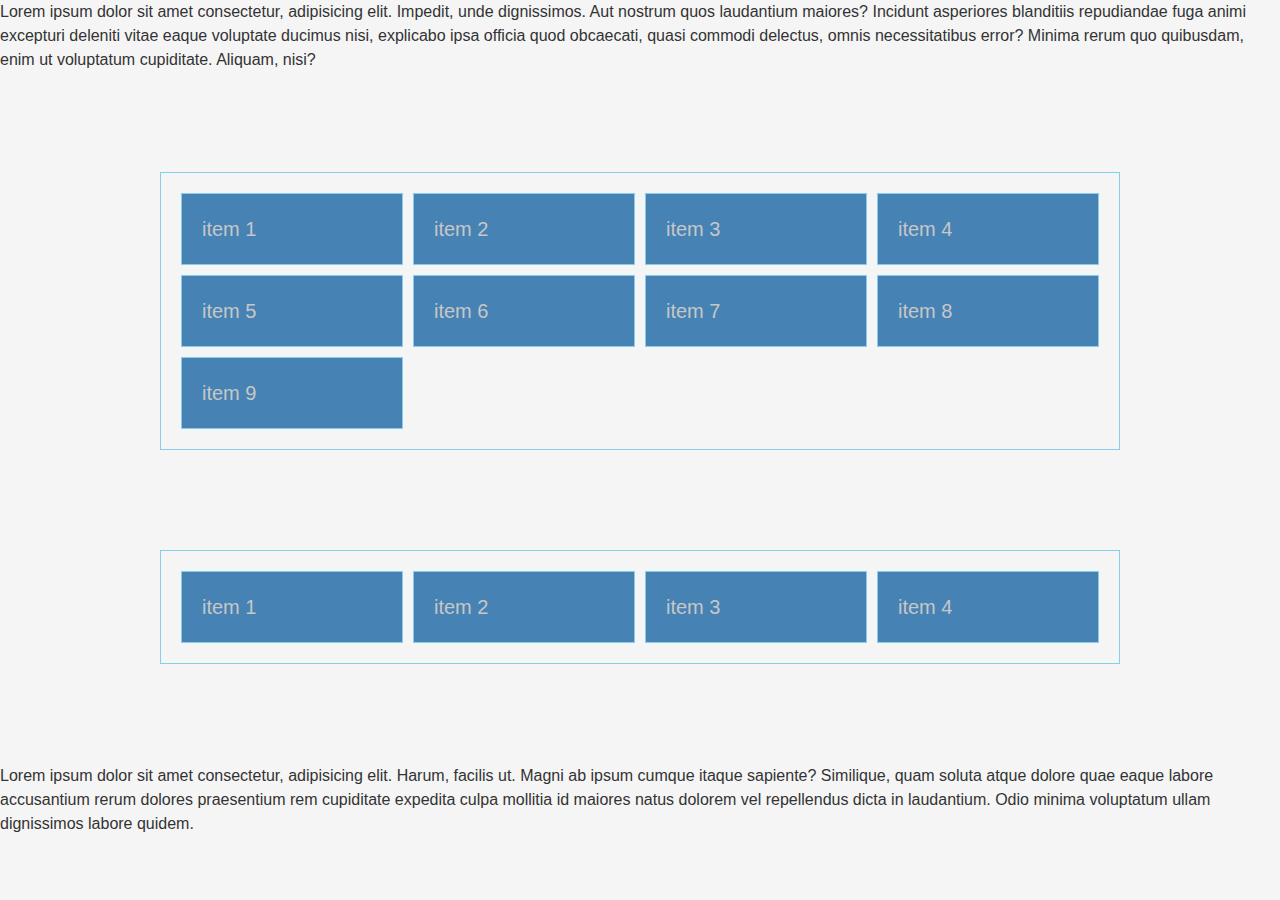
<file: index.html>
<!DOCTYPE html>
<html lang="en">
<head>
    <meta charset="UTF-8">
    <meta http-equiv="X-UA-Compatible" content="IE=edge">
    <meta name="viewport" content="width=device-width, initial-scale=one.0">
    <title>CSS Grid</title>
    <link rel="stylesheet" href="style.css">
</head>
<body>
 <div></div>
 <div>
     <p><span></span></p>
     <section></section>
 </div>
<p class="subject">Lorem ipsum dolor sit amet consectetur, adipisicing elit. Impedit, unde dignissimos. Aut nostrum quos laudantium maiores? Incidunt asperiores blanditiis repudiandae fuga animi excepturi deleniti vitae eaque voluptate ducimus nisi, explicabo ipsa officia quod obcaecati, quasi commodi delectus, omnis necessitatibus error? Minima rerum quo quibusdam, enim ut voluptatum cupiditate. Aliquam, nisi?</p>

<section></section>
<section></section>

 <div class="grid-container">
       <div class="item">item 1</div>
       <div class="item">item 2</div>
       <div class="item">item 3</div>
       <div class="item">item 4</div>
       <div class="item">item 5</div>
       <div class="item">item 6</div>
       <div class="item">item 7</div>
       <div class="item">item 8</div>
       <div class="item">item 9</div>
 </div>

 <div class="grid-container">
    <div class="item">item 1</div>
    <div class="item">item 2</div>
    <div class="item">item 3</div>
    <div class="item">item 4</div>
</div>

<p class="">Lorem ipsum dolor sit amet consectetur, adipisicing elit. Harum, facilis ut. Magni ab ipsum cumque itaque sapiente? Similique, quam soluta atque dolore quae eaque labore accusantium rerum dolores praesentium rem cupiditate expedita culpa mollitia id maiores natus dolorem vel repellendus dicta in laudantium. Odio minima voluptatum ullam dignissimos labore quidem.</p>

</body>
</html>
</file>
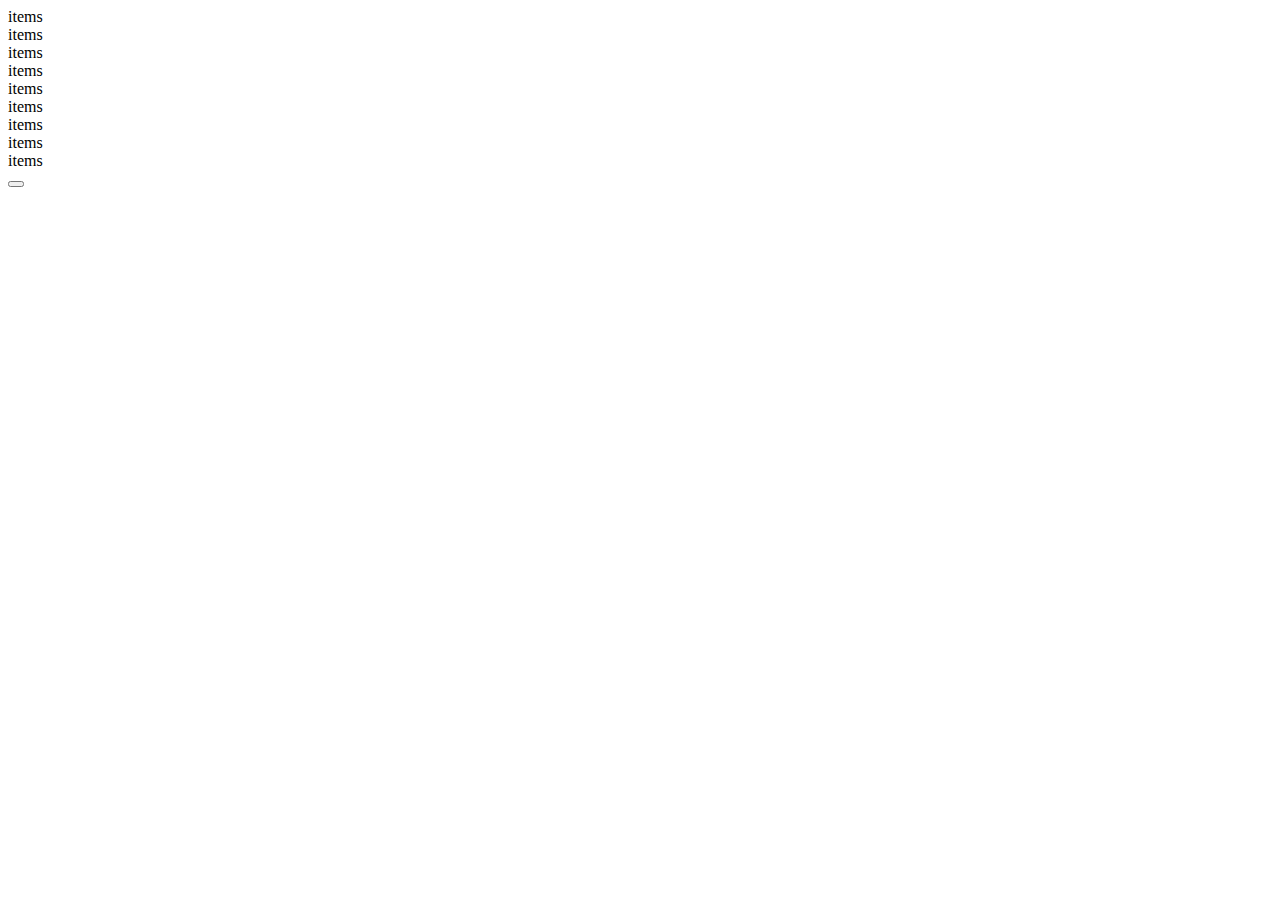
<file: home.html>
<!DOCTYPE html>
<html lang="en">
<head>
    <meta charset="UTF-8">
    <meta http-equiv="X-UA-Compatible" content="IE=edge">
    <meta name="viewport" content="width=device-width, initial-scale=1.0">
    <title>Document</title>
</head>
<body>
    <div class="test">items</div>
    <div class="test">items</div>
    <div class="test">items</div>
    <div class="test">items</div>
    <div class="test">items</div>
    <div class="test">items</div>
    <div class="test">items</div>
    <div class="test">items</div>
    <div class="test">items</div>

    <section></section>
    <button></button>
    <footer></footer>
    <header></header>
    <blockquote></blockquote>

</body>
</html>
</file>
<file: style.css>
*{
    box-sizing: border-box;
    margin: 0;
    padding: 0;
}

body{
    font-family: Helvetica, sans-serif;
    font-size:16px;
    line-height: 1.5;
    color: #333;
    background: #f5f5f5;
}


.grid-container {
    max-width: 960px;
    margin: 100px auto;
    padding: 20px;
    border: skyblue 1px solid;
    display: grid;
    grid-template-columns: repeat(3, 1fr);
    gap: 10px;
    grid-template-columns:  repeat(auto-fill, minmax(200px, 1fr));
    gap:10px;
    /* justify-content: space-around ; */
    /* align-items:end; */
    /* align-items: start; */
    /* align-items: stretch; */
    /* row-gap:10px; */
    /* column-gap:10px; */
    /* grid-template-rows: repeat(3, 1fr); */
    /* grid-auto-rows: minmax(200px, auto); */

}

.item {
    background: steelblue;
    color: #c7c7c7;
    font-size: 20px;
    padding: 20px;
    border: skyblue 1px solid;
}

/* .item:nth-of-type(2){
    height:100px;
    width:100px;
    align-self:center;
    justify-self: center;
    grid-column : 1/3;
    grid-column : 1/span2;
} */

@media(max-width : 500px){
    .grid-container {
        grid-template-columns: 1fr;
    }
}

.item{
    
}
</file>
